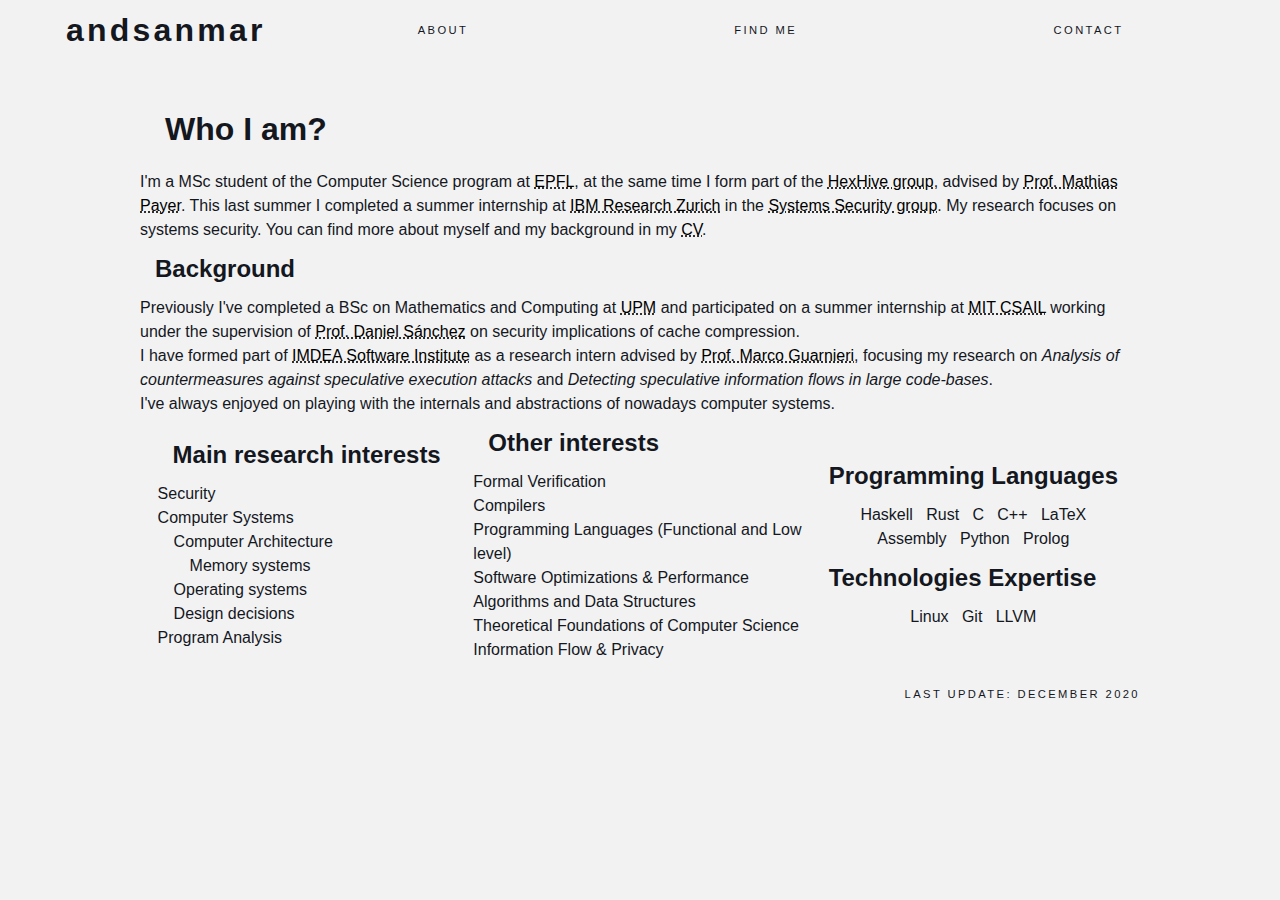
<file: index.html>
<!doctype html>
<html>
  <head>
    <meta charset="utf-8"/>
    <!-- It's irrelevant to maintain this and increase the data transmission:
    <link rel="icon" type="image/png" href="img/glider.png" /> -->
    <link rel="stylesheet" href="style.css">
  </head>
  <title href=".">andsanmar</title>
  <body>
    <nav class="nav-bar">
      <div class="container">
	<input type="checkbox" id="drop-down-cbox"/>
	<label for="drop-down-cbox">
	  <span></span>
	  <span></span>
	  <span></span>
	</label>
	<h1 class="site-logo"><a href=".">andsanmar</a></h1>
	<ul class="main-nav small-caps">
	  <li><span>About</span>
	    <ul><li><a href="publications.html">Publications</a></li></ul>
	    <ul><li><a href="blog.html">Blog</a></li></ul> </li>
	  <li><span>Find me</span>
	    <ul> <li><a href="https://github.com/andsanmar">Github</a></li> </ul>
	    <ul> <li><a href="https://scholar.google.com/citations?user=bRJpHdQAAAAJ&hl=en">Google
		  Scholar</a></li> </ul>
	    <ul> <li><a href="https://dblp.org/pers/hd/s/S=aacute=nchez:Andr=eacute=s">DBLP</a></li> </ul>
	  <li><span>Contact</span>
	    <ul> <li><a href="mailto:andres.sanchez@epfl.ch">email</a></li></ul>
	  </li>
	  </ul>
      </div>
    </nav>
    <br>
    <div class="content">
      <h1>Who I am?</h1>
      I'm a MSc student of the Computer Science program at
      <a class="link" href="https://www.epfl.ch/en/">EPFL</a>, at the same time
      I form part of the <a class="link" href="http://hexhive.epfl.ch/">HexHive
      group</a>, advised by <a class="link"
      href="http://nebelwelt.net/">Prof. Mathias Payer</a>. This last summer I
      completed a summer internship at <a class="link"
      href="https://www.zurich.ibm.com/">IBM Research Zurich</a> in the
      <a class="link" href="https://www.zurich.ibm.com/systemsecurity/">Systems
      Security group</a>. My research focuses on systems security. You can find more about myself and my background in my <a class="link" href="cv.pdf">CV</a>.

      <h2>Background</h2>
      Previously I've completed a BSc on Mathematics and Computing
      at <a class="link" href="https://www.upm.es/">UPM</a> and participated on
      a summer internship at <a class="link" href="https://www.csail.mit.edu/">MIT CSAIL</a>
      working under the supervision of <a class="link"
      href="http://people.csail.mit.edu/sanchez/">Prof. Daniel Sánchez</a> on
      security implications of cache compression.
      <br>
      I have formed part of <a class="link"
      href="https://software.imdea.org/">IMDEA Software Institute</a> as a
      research intern advised by <a class="link"
      href="https://mguarnieri.github.io/">Prof. Marco Guarnieri</a>, focusing
      my research on <i>Analysis of countermeasures against speculative
      execution attacks</i> and <i>Detecting speculative information flows in
      large code-bases</i>.
      <br>
      I've always enjoyed on playing with the internals and abstractions of
      nowadays computer systems.
      <br>
      <div id="grid">
	<div id="columngrid">
	  <h2>Main research interests</h2>
	  Security <br>
	  Computer Systems <br>
	  <a style="margin-left: 1em"> Computer Architecture </a> <br>
	  <a style="margin-left: 2em"> Memory systems </a> <br>
	  <a style="margin-left: 1em"> Operating systems </a> <br>
	  <a style="margin-left: 1em"> Design decisions </a> <br>
	  Program Analysis <br>
	</div>

	<div id="columngrid">
	  <h2>Other interests</h2> <!-- TODO expand this list with interests out of CS scope and redisribute the CS ones -->
	  Formal Verification <br>
	  Compilers <br>
	  Programming Languages (Functional and Low level) <br>
	  Software Optimizations & Performance <br>
	  Algorithms and Data Structures <br>
	  Theoretical Foundations of Computer Science <br>
	  Information Flow & Privacy <br>
	</div>

	<div id="columngrid"><!-- TODO expand-->
	  <h2>Programming Languages</h2>
	  <center>
	    Haskell &nbsp Rust &nbsp C &nbsp C++ &nbsp LaTeX<br>
	    Assembly &nbsp Python &nbsp Prolog
	  </center>
	  <h2>Technologies Expertise</h2>
	  <center>
	    Linux &nbsp Git &nbsp LLVM
	  </center>
	</div>
      </div>
      <br><div class="small-caps" align="right" style="right:0px; position: relative; bottom: 0px;">
	Last update: December 2020</div>
  </body>
</html>
</file>
<file: style.css>
*,
*:before,
*:after {
       margin: auto;
       padding: 0;
       box-sizing: border-box;
}

form > * {
	outline: none;
}

a {
	text-decoration: none;
	color: inherit;
}

a.link:link {color:#000000;text-decoration:underline;text-decoration-style:dotted}
a.link:visited {color:#676767;text-decoration:none;}
a.link:hover {text-decoration:underline;}



ul, li {
	list-style: none;
}


/* --- Typography --- */


body {
	font-family: "Helvetica Neue", Helvetica, Arial, sans-serif;
	background-color: #f2f2f2;
	color: #14171e;
	margin-top: 60px; /* height of nav-bar */
	padding: 10px;
}

h1 {
	line-height: 1;
	margin: 25px;
}

h2 {
	line-height: 1;
	margin: 15px;
}

p {
	line-height: 1.4;
	margin: 25px;
}

.small-caps {
	text-transform: uppercase;
	letter-spacing: 0.15rem;
	font-size: 0.7rem;
}

.bolder {
	font-weight: bolder;
}

.lighter {
	font-weight: lighter;
}

.text-center {
	text-align: center;
}

.site-logo {
	font-size: 2rem;
	font-weight: bolder;
	letter-spacing: 0.2rem;
	margin: 0 1rem;
}

/* --- Elements --- */


.container {
	max-width: 1200px; /* max 'width' of contents of site */
	margin: 0 auto; /* centered horizontally  */
}

.nav-bar {
	position: fixed; /* lock to top */
	top: 0;
	width: 100%; /* full width */
	backgorund-color: white;
	height: 60px;
}

.nav-bar .container {
    background: #f2f2f2;
	display: flex;
	align-items: center; /* vertically center */
	height: 100%;
}

/* Hide checkbox that controls Mobile Nav Button*/
#drop-down-cbox {
	display: none;
}

/* Mobile Nav Button */
#drop-down-cbox + label {
	position: relative;
	display: none;
	width: 60px;
	height: 60px;
	overflow: hidden;
	background-color: transparent;
	transition: all 300ms ease-in-out;
}

/* Mobile Nav Button Bars */
#drop-down-cbox + label span {
	position: absolute;
	display: block;
	background-color: #14171e;
	width: 34px;
	height: 4px;
	border-radius: 2px;
	left: 50%;
	transform: translate(-50%, -50%); /* centering trick */
	transition: all 300ms ease-in-out;
}

/* Mobile Nav Button Bars Invididually */
#drop-down-cbox + label span:nth-child(1) {
	top: 35%; /* evenly spaced */
}
#drop-down-cbox + label span:nth-child(2) {
	top: 50%; /* evenly spaced */
}
#drop-down-cbox + label span:nth-child(3) {
	top: 65%; /* evenly spaced */
}

/* Mobile Nav Button Styling for Checked */
#drop-down-cbox:checked + label {
	background-color: #14171e;
}

#drop-down-cbox:checked + label span {
	background-color: white;
}

/* Transform the bars into an 'X' */
#drop-down-cbox:checked + label span:nth-child(1) {
	top: 50%;
	transform: translate(-50%, -50%) rotate(45deg); /* center, then rotate */
}
#drop-down-cbox:checked + label span:nth-child(2) {
	left: -150%; /* move center bar out of the picture */
}
#drop-down-cbox:checked + label span:nth-child(3) {
	top: 50%;
	transform: translate(-50%, -50%) rotate(-45deg); /* center, then rotate */
}

ul.top-bar {
  list-style-type: none;
  margin: 0;
  padding: 0;
  overflow: hidden;
  background-color: #333;
  position: -webkit-sticky; /* Safari */
  position: sticky;
  top: 0;
}


/* Main Nav Desktop */
.main-nav {
	flex-grow: 1; /* fill remaining space */
	display: flex;
	justify-content: space-around; /* evenly space items */
	align-items: center; /* center vertically */
}

.main-nav li {
	display: block;
	width: 100%;
	height: 60px;
	line-height: 60px; /* vertically center text, matches height */
	text-align: center;
}

.main-nav li a,
.main-nav li span {
	display: block;
	width: 100%;
	height: 100%;
}

.main-nav li a:hover,
.main-nav li span:hover {
	border-bottom: 4px solid #14171e;
}

.main-nav li > ul {
	max-height: 0px; /* max-height instead of height, height can't transition to auto */
	transition: all 500ms ease-in-out;
	overflow: hidden; /* make it so nav doesn't show beyond the 0px max-height */
}

.main-nav li:hover > ul {
	max-height: 180px; /* height x how many links */
	height: auto;
}

.main-nav li > ul li a,
.main-nav li > ul li span {
	background-color: white;
	border-bottom: #000;
}

.main-nav li > ul li a:hover,
.main-nav li > ul li span:hover {
	background-color: #14171e;
	color: #f2f2f2;
	border-bottom: none;
}

/* /\* Tablet and Mobile View *\/ */
/* @media (max-width: 1080px) { */
/*        	.site-logo { */
/* 		font-size: 1.8rem; */
/* 		flex-grow: 1; */
/* 		text-align: center; */
/* 	} */
	
/* 	#drop-down-cbox + label { */
/* 		display: block; /\* unhide the mobile nav button *\/ */
/* 	} */
	
/* 	.main-nav { */
/* 		max-height: 0px; /\* same vertical grow transition trick as above *\/ */
/* 		height: calc(100vh - 60px); /\* take full vertical viewport height, -60px for nav-bar *\/ */
/* 		overflow: hidden; */
/* 		position: absolute; */
/* 		top: 60px; */
/* 		line-height: 100px; */
/* 		left: 0; */
/* 		width: 100%; */
/* 		flex-direction: column; */
/* 		background-color: white; */
/* 		transition: all 500ms ease-in-out; */
/* 	} */
	
/* 	#drop-down-cbox:checked ~ .main-nav { */
/* 		max-height: calc(100vh - 60px); */
/* 		transition: all 500ms ease-in-out; */
/* 	} */

/* 	.main-nav li span { */
/* 		position: relative; */
/* 	} */
	
/* 	/\* design and position downward arrow *\/ */
/* 	.main-nav li span:after { */
/* 		content: ""; */
/* 		width: 6px; */
/* 		height: 6px; */
/* 		position: absolute; */
/* 		top: 50%; */
/* 		margin-top: -2px; */
/* 		margin-left: 8px; */
/* 		transform: translateY(-50%) rotate(-45deg); */
/* 		border-left: 2px solid #14171e; */
/* 		border-bottom: 2px solid #14171e; */
/* 	} */
	
/* 	.main-nav li a:hover, */
/* 	.main-nav li span:hover { */
/* 		background-color: #14171e; */
/* 		color: white; */
/* 		border-bottom: none; */
/* 	} */
	
/* 	.main-nav li > ul li { */
/* 		position: relative; */
/* 	} */
	
/* 	.main-nav li > ul li a, */
/* 	.main-nav li > ul li span { */
/* 		background-color: #f2f2f2; */
/* 	} */
	
/* } */

.content {
    max-width: 1000px;
    margin: auto;
    font-family: "IBM Plex Sans", "Helvetica Neue", Helvetica, Arial, sans-serif;
    line-height: 1.5;
    font-size: 1rem
}

* {
    box-sizing: border-box;
}

/* Create two equal columns that floats next to each other */
.column {
    float: left;
    width: 33%;
    padding: 10px;
}

.column2 {
    float: left;
    width: 60%;
    padding: 10px;
}

.column3 {
    float: left;
    width: 40%;
    padding: 10px;
}


/* Clear floats after the columns */
.row:after {
    content: "";
    display: table;
    clear: both;
}

/* For hideable content */
input:checked + label + div { display: none; }

div.hideable {
    background: #e8e7e9;
    margin: 10px;
    margin-right: 100px;
    font-family: courier new;
    font-size: 0.8em;
}

#grid {
  display: grid;
  /* height: 100px; */
  grid-template-columns: repeat(3, 1fr);
  /* grid-template-rows: 100px; */
}

/* #columngrid { */
/*     grid-column: 1/3; */
/* } */
</file>
